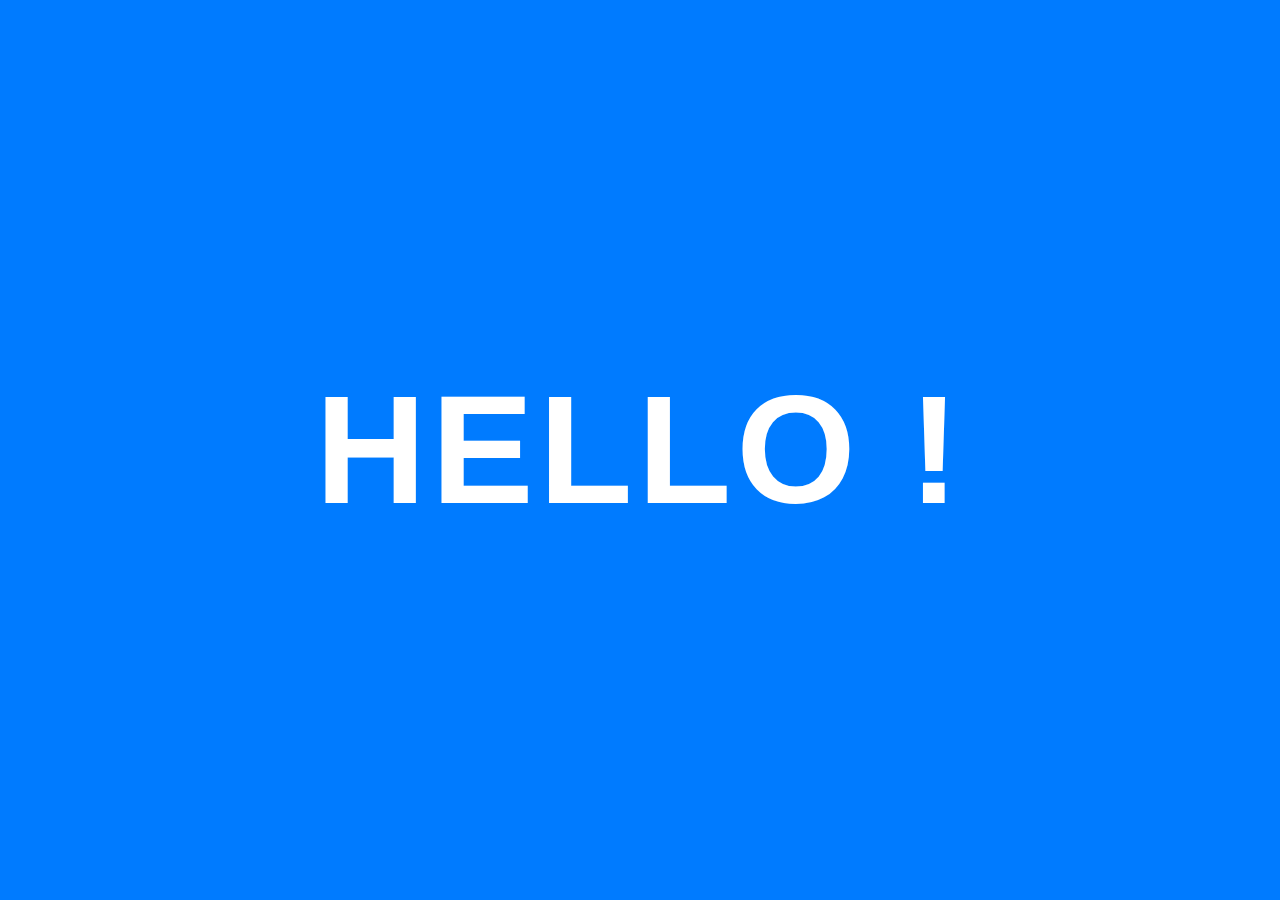
<file: index.html>
<!DOCTYPE html>
<html lang="en">
  <head>
    <meta charset="UTF-8" />
    <meta name="viewport" content="width=device-width, initial-scale=1.0" />
    <title>Jagat Joshi</title>
    <link rel="stylesheet" href="css/styles.css" />
    <link rel="icon" href="img/jagatjoshi.png" type="image/png" />
  </head>
  <body>
    <div class="container">
      <!-- Large HELLO text -->
      <h1 class="hello-text">Hello !</h1>

      <!-- Moving megaphone (announcement) -->
      <div class="megaphone-container">
        <img src="img/announce.png" alt="Megaphone" class="megaphone" />
      </div>

      <!-- Hidden rightward arrow that will appear after the animation -->
      <a href="portfolio.html" class="arrow-container">
        <span class="arrow">→</span>
      </a>
    </div>

    <!-- Let's Talk Image -->
    <img src="img/letstalk.png" alt="Let's Talk" class="letstalk" />

    <script src="js/script.js"></script>
  </body>
</html>
</file>
<file: css/styles.css>
/* Reset for the page */
* {
  margin: 0;
  padding: 0;
  box-sizing: border-box;
}

body {
  font-family: 'Arial', sans-serif;
  background-color: #007bff; /* Bright blue background */
  display: flex;
  justify-content: center;
  align-items: center;
  height: 100vh;
  overflow: hidden;
}

/* Container for centering content */
.container {
  position: relative;
  text-align: center;
  width: 100%;
}

/* Large HELLO text styling */
.hello-text {
  font-size: 12vw; /* Adjusted for better readability on all devices */
  color: white;
  letter-spacing: 5px;
  font-weight: bold;
  text-transform: uppercase;
  z-index: 1; /* Ensure the text is behind the megaphone */
  position: relative;
}

/* Megaphone container */
.megaphone-container {
  position: absolute;
  width: 100%;
  height: 200px; /* Adjust height to match megaphone size */
  top: 50%; /* Position container at the vertical center */
  transform: translateY(-50%); /* Ensure it aligns with the center of the text */
  overflow: hidden;
}

/* Megaphone image styling */
.megaphone {
  position: absolute;
  width: 25vw; /* Responsive megaphone size */
  height: auto;
  top: 0; /* Align directly in the middle of the HELLO */
  right: -25vw; /* Start from outside the right side */
  animation: moveMegaphone 1.5s forwards; /* Move over Hello in 3s */
  z-index: 2; /* Ensure megaphone is over the text */
}

/* Keyframe for moving the megaphone over the "Hello" text */
@keyframes moveMegaphone {
  0% {
    right: -25vw; /* Start from outside the screen on the right */
  }
  100% {
    right: calc(100% - 25vw); /* Adjust to stop just after the 'H' */
  }
}

/* Hidden arrow initially */
.arrow-container {
  visibility: hidden; /* Use visibility instead of display to keep layout */
  text-decoration: none;
  color: white;
  font-size: 6vw; /* Larger arrow for prominence */
  position: absolute;
  top: 50%;
  transform: translateY(-50%);
  left: 80vw; /* Adjust to position arrow after the "O" */
  animation: bounce 1.5s infinite; /* Bouncing animation for the arrow */
  z-index: 3; /* Ensure the arrow is clickable */
}

/* Arrow bounce animation */
@keyframes bounce {
  0%, 100% {
    transform: translateY(-50%) translateX(0);
  }
  50% {
    transform: translateY(-50%) translateX(15px);
  }
}

/* Responsive Styling */
@media (max-width: 768px) {
  .hello-text {
    font-size: 14vw; 
    /* Adjust size for smaller devices */
  }
  .megaphone {
    top: 20%;
    width: 30vw; /* Increase size for smaller screens */
  }
  .arrow-container {
    font-size: 8vw; /* Larger arrow on smaller devices */
  }
}

@media (max-width: 480px) {
  .hello-text {
    font-size: 18vw; /* Further adjust for very small devices */
  }
  .megaphone {
    top: 20%;
    width: 35vw; /* Increase size for small devices */
  }
  .arrow-container {
    font-size: 10vw; /* Even larger arrow size for small devices */
  }
}

/* Let's Talk image styling */
.letstalk {
  position: absolute;
  bottom: 0px; /* Adjust as necessary */
  right: 40px; /* Adjust as necessary */
  width: 150px; /* Set a desired width for the image */
  height: 18 rem; /* Maintain aspect ratio */
  display: none; /* Initially hidden */
  z-index: 4; /* Ensure it's above other elements */
}
</file>
